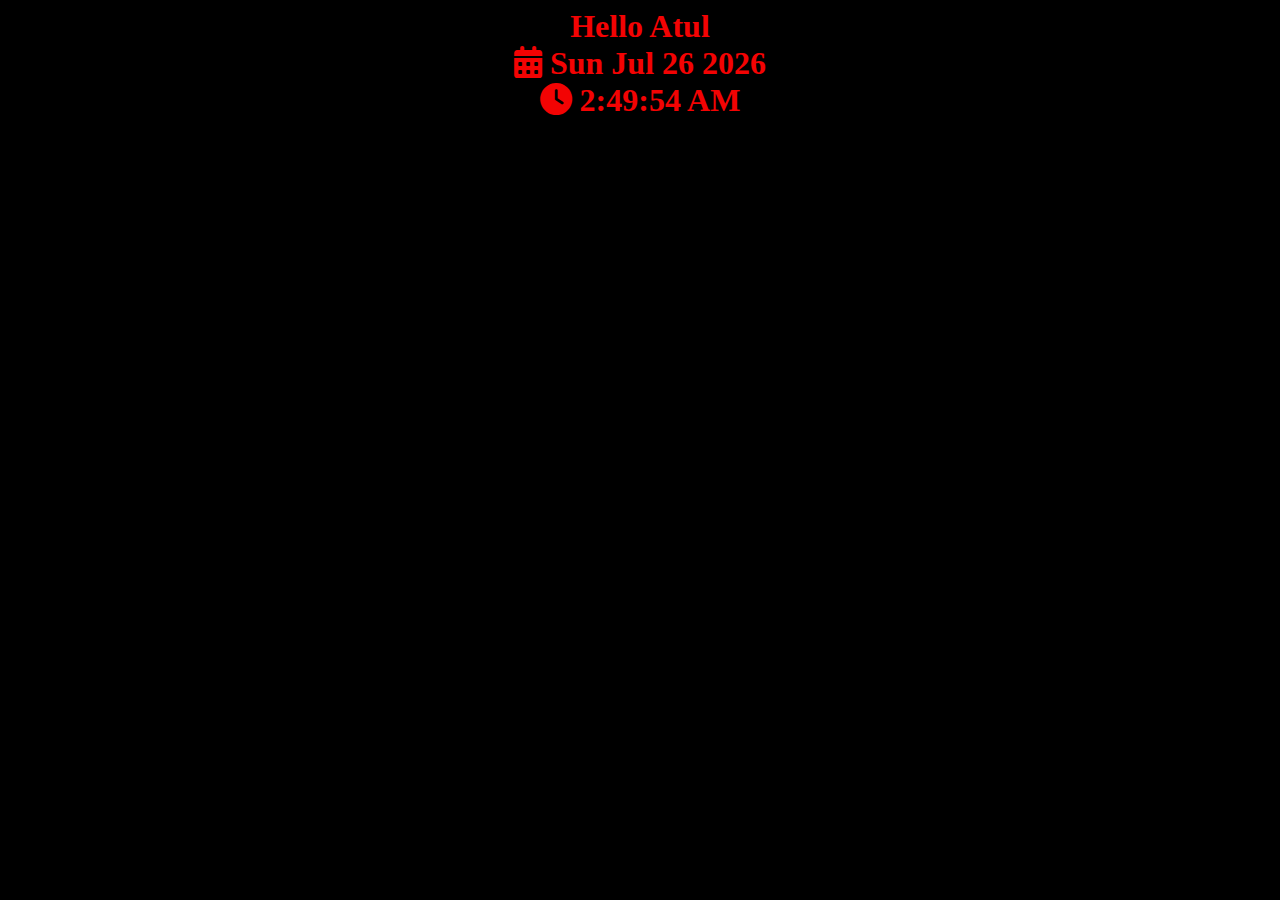
<file: greeting/index.html>
<html>
    <head>
        <title>Greeting</title>

        <!-- css link -->
        <link rel="stylesheet" href="greeting.css" />

        <!-- bootstrap link -->
        <link
            href="https://cdn.jsdelivr.net/npm/bootstrap@5.3.1/dist/css/bootstrap.min.css"
            rel="stylesheet"
            integrity="sha384-4bw+/aepP/YC94hEpVNVgiZdgIC5+VKNBQNGCHeKRQN+PtmoHDEXuppvnDJzQIu9"
            crossorigin="anonymous"
        />

        <!-- fontAwesomeLink -->
        <link
            rel="stylesheet"
            href="https://cdnjs.cloudflare.com/ajax/libs/font-awesome/6.2.1/css/all.min.css"
        />
    </head>
    <body id="body" class="container">
        <h1 id="greeting"></h1>
        <script src="greeting.js"></script>
    </body>
</html>
</file>
<file: greeting/greeting.css>
#greeting {
    color: rgb(243, 3, 3);
}

#body {
    background-color: black;
    text-align: center;
}
</file>
